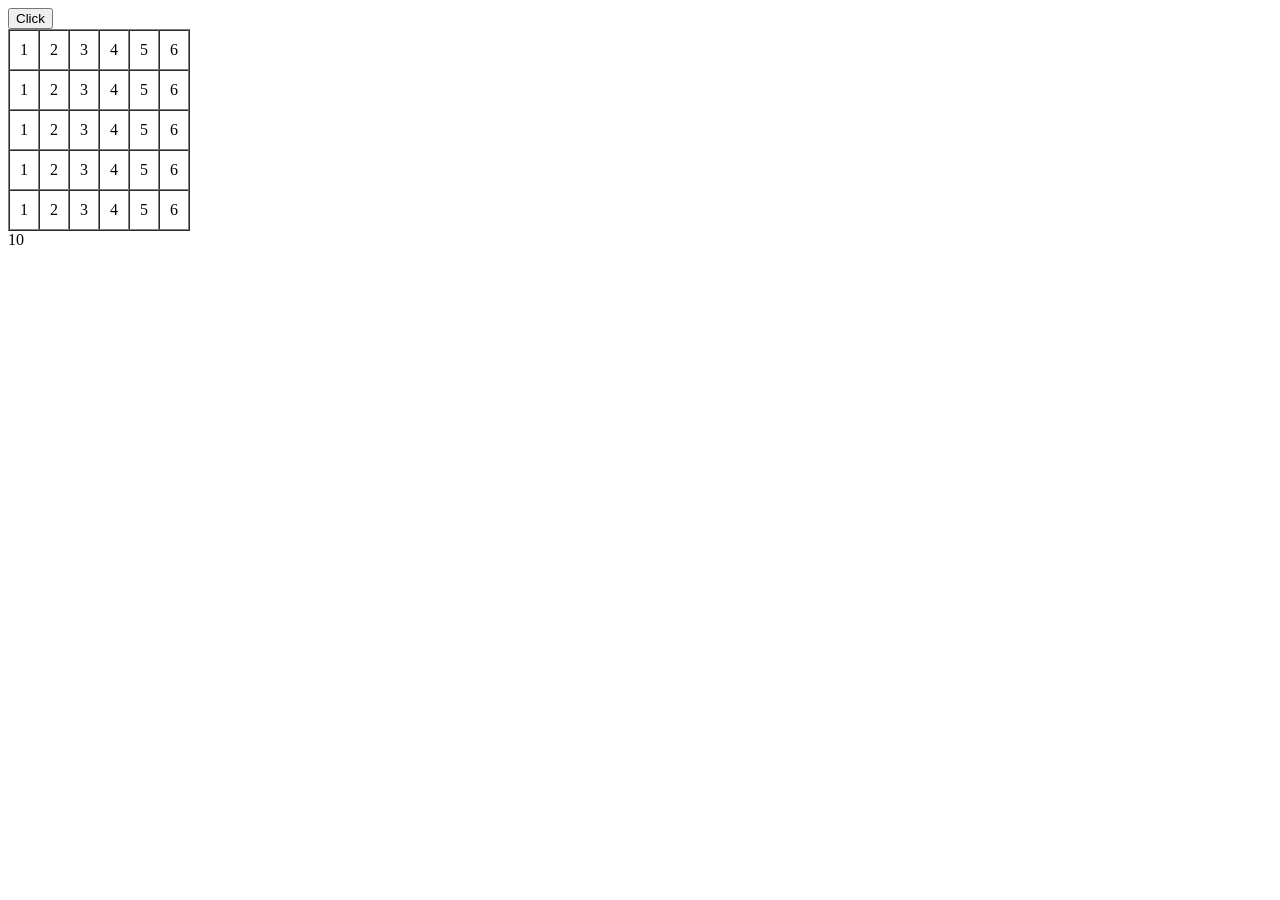
<file: Day-6/index.html>
<!DOCTYPE html>
<html lang="en">

<head>
    <meta charset="UTF-8">
    <meta name="viewport" content="width=device-width, initial-scale=1.0">
    <title>Document</title>

</head>

<body>


    <button onclick="alert('user clicked')">Click</button>


    <table border="1" cellpadding="10" cellspacing="0">
        <tr>
            <td>1</td>
            <td>2</td>
            <td>3</td>
            <td>4</td>
            <td>5</td>
            <td>6</td>
        </tr>
        <tr>
            <td>1</td>
            <td>2</td>
            <td>3</td>
            <td>4</td>
            <td>5</td>
            <td>6</td>
        </tr>
        <tr>
            <td>1</td>
            <td>2</td>
            <td>3</td>
            <td>4</td>
            <td>5</td>
            <td>6</td>
        </tr>
        <tr>
            <td>1</td>
            <td>2</td>
            <td>3</td>
            <td>4</td>
            <td>5</td>
            <td>6</td>
        </tr>
        <tr>
            <td>1</td>
            <td>2</td>
            <td>3</td>
            <td>4</td>
            <td>5</td>
            <td>6</td>
        </tr>
    </table>
    <script defer async="true">
        num = 10;
        document.write(num);
        console.log(num)
        console.error(num)
        console.warn(num)
        console.table([10, 20, 30, 4, 50])
    </script>

</body>

</html>
</file>
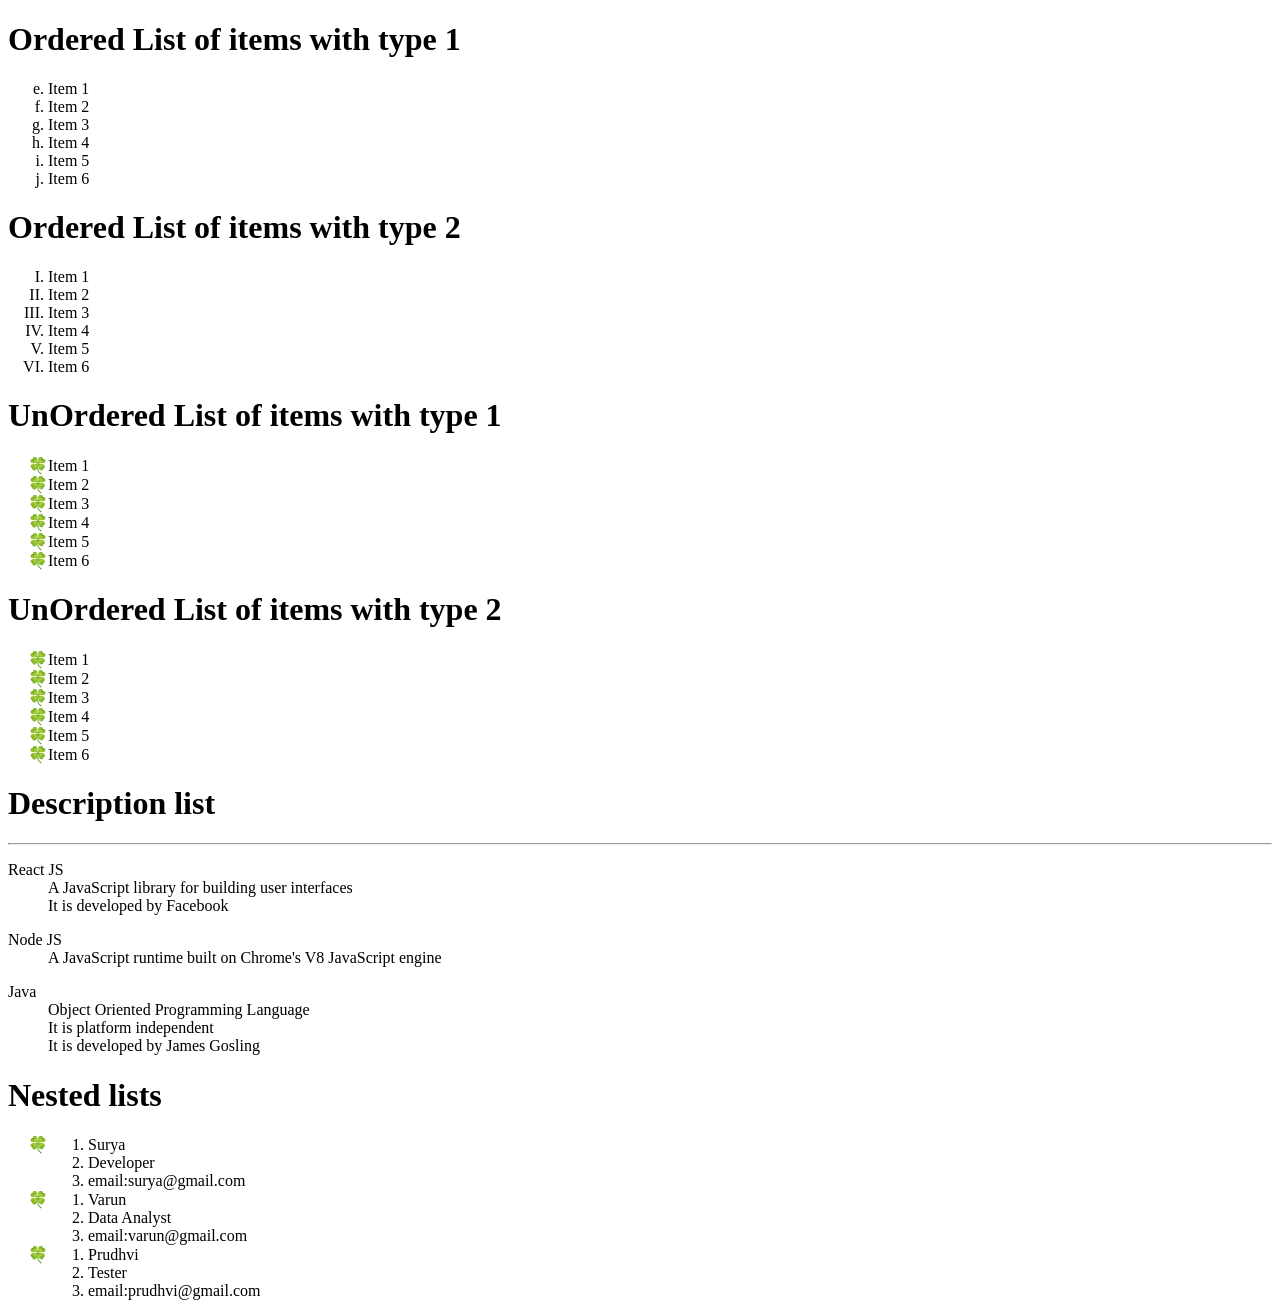
<file: Day-3/list.html>
<!DOCTYPE html>
<html lang="en">
<head>
    <meta charset="UTF-8">
    <meta name="viewport" content="width=device-width, initial-scale=1.0">
    <title>Document</title>
    <style>
        ul>li::marker{
            content:"🍀";
        }
    </style>
</head>
<body>
    <h1> Ordered List of items with type 1</h1>
    <ol type="a" start="5" ><li>Item 1</li>
    <li>Item 2</li>
    <li>Item 3</li>
    <li>Item 4</li>
    <li>Item 5</li>
    <li>Item 6</li>
    </ol>
    <h1> Ordered List of items with type 2</h1>
<ol type="I"><li>Item 1</li>
    <li>Item 2</li>
    <li>Item 3</li>
    <li>Item 4</li>
    <li>Item 5</li>
    <li>Item 6</li>
</ol>

<h1> UnOrdered List of items with type 1</h1>
<ul><li>Item 1</li>
    <li>Item 2</li>
    <li>Item 3</li>
    <li>Item 4</li>
    <li>Item 5</li>
    <li>Item 6</li>
</ul>
<h1> UnOrdered List of items with type 2</h1>
<ul type="circle"><li>Item 1</li>
    <li>Item 2</li>
    <li>Item 3</li>
    <li>Item 4</li>
    <li>Item 5</li>
    <li>Item 6</li>
</ul>

<h1> Description list</h1>
<hr>
<dl>
    <dt>React JS</dt>
    <dd>A  JavaScript library for building user interfaces</dd>
    <dd>It is developed by Facebook</dd>
</dl></dl>
<dl>
    <dt>Node JS</dt>
    <dd>A JavaScript runtime built on Chrome's V8 JavaScript engine</dd>
</dl>
<DL>
    <dt>Java</dt>
    <dd>Object Oriented Programming Language</dd>
    <dd>It is platform independent</dd>
    <dd>It is developed by James Gosling</dd>
</dl>

<h1>Nested lists</h1>
<ul>
    <li>
        <ol>
            <li>Surya</li>
            <li>Developer</li>
            <li>email:surya@gmail.com</li>
        </ol>
    </li>
    <li>
        <ol>
            <li>Varun</li>
            <li>Data Analyst</li>
            <li>email:varun@gmail.com</li>
        </ol>
    </li>
    <li>
        <ol>
            <li>Prudhvi</li>
            <li>Tester</li>
            <li>email:prudhvi@gmail.com</li>
        </ol>
    </li>
</ul>

</body>
</html>
</file>
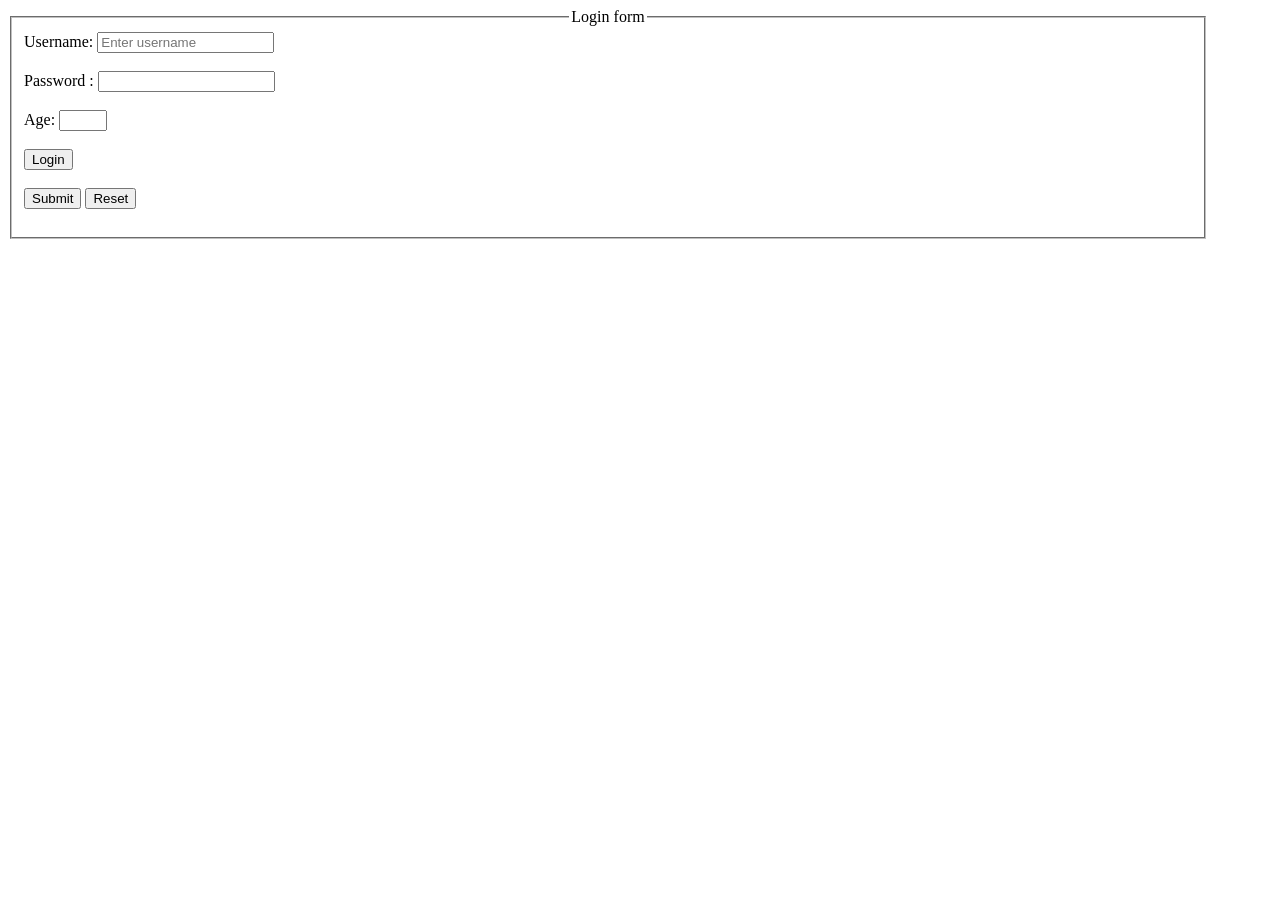
<file: Day-3/login.html>
<!DOCTYPE html>
<html lang="en">
<head>
    <meta charset="UTF-8">
    <meta name="viewport" content="width=device-width, initial-scale=1.0">
    <title>Login Form</title>
    <style>
        form{
            height: 600px;width:1200px;
            background-size:cover;
            background-position:center;
            background-repeat:no-repeat;

            background-image: url(https://www.bing.com/th/id/OIP.VJBtNuu9w9VWC843c4Q61gHaEw?w=193&h=135&c=8&rs=1&qlt=90&o=6&pid=ImgAns&rm=2);
        }
    </style>
</head>
<body>
    <form action="">
    <fieldset>
        <legend align="center">Login form</legend>
        <label for="username" > Username: </label>
        <input type="test" maxlength="10" placeholder="Enter username" id="username" required><br><br>
        <label> Password : </label>
        <input minlength="6"type="password"><br><br>
        <label>Age: </label>
        <input type="number" min="18" max="40"><br><br>
        <button>Login</button><br><br>
        <input type="submit">
        <button type="reset">Reset</button><br><br>
        
    </fieldset>

</fieldset>
</form>

    
</body>
</html>
</file>
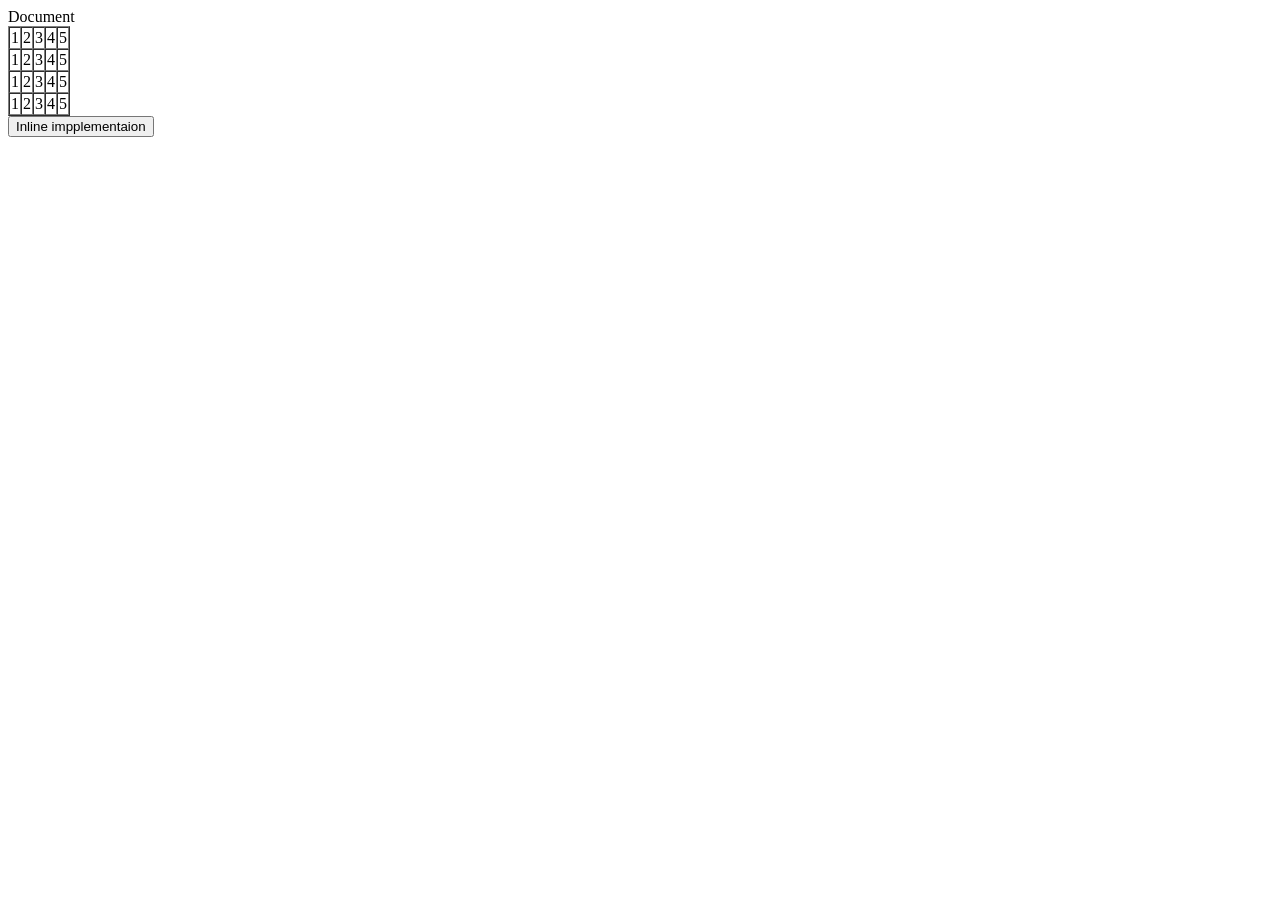
<file: Day-5/page.html>
<!DOCTYPE html>
<html lang="en">
<head>
    <meta charset="UTF-8">
    <meta name="viewport" content="width=device-width, initial-scale=1.0">
    <title>Document</title>
</head>
<body>

    <table cellpadding="1px" border="1" cellspacing="0">Document
        <tr>
        <td>1</td>
        <td>2</td>
        <td>3</td>
        <td>4</td>
        <td>5</td>
        </tr>
         <tr>
        <td>1</td>
        <td>2</td>
        <td>3</td>
        <td>4</td>
        <td>5</td>
        </tr>
         <tr>
        <td>1</td>
        <td>2</td>
        <td>3</td>
        <td>4</td>
        <td>5</td>
        </tr>
         <tr>
        <td>1</td>
        <td>2</td>
        <td>3</td>
        <td>4</td>
        <td>5</td>
        </tr>

    </table>
    <button onclick="alert('User clicked')"> Inline impplementaion </button>
    <script>
        num=10;
        console.log(num);
    </script>
    
</body>
</html>
</file>
